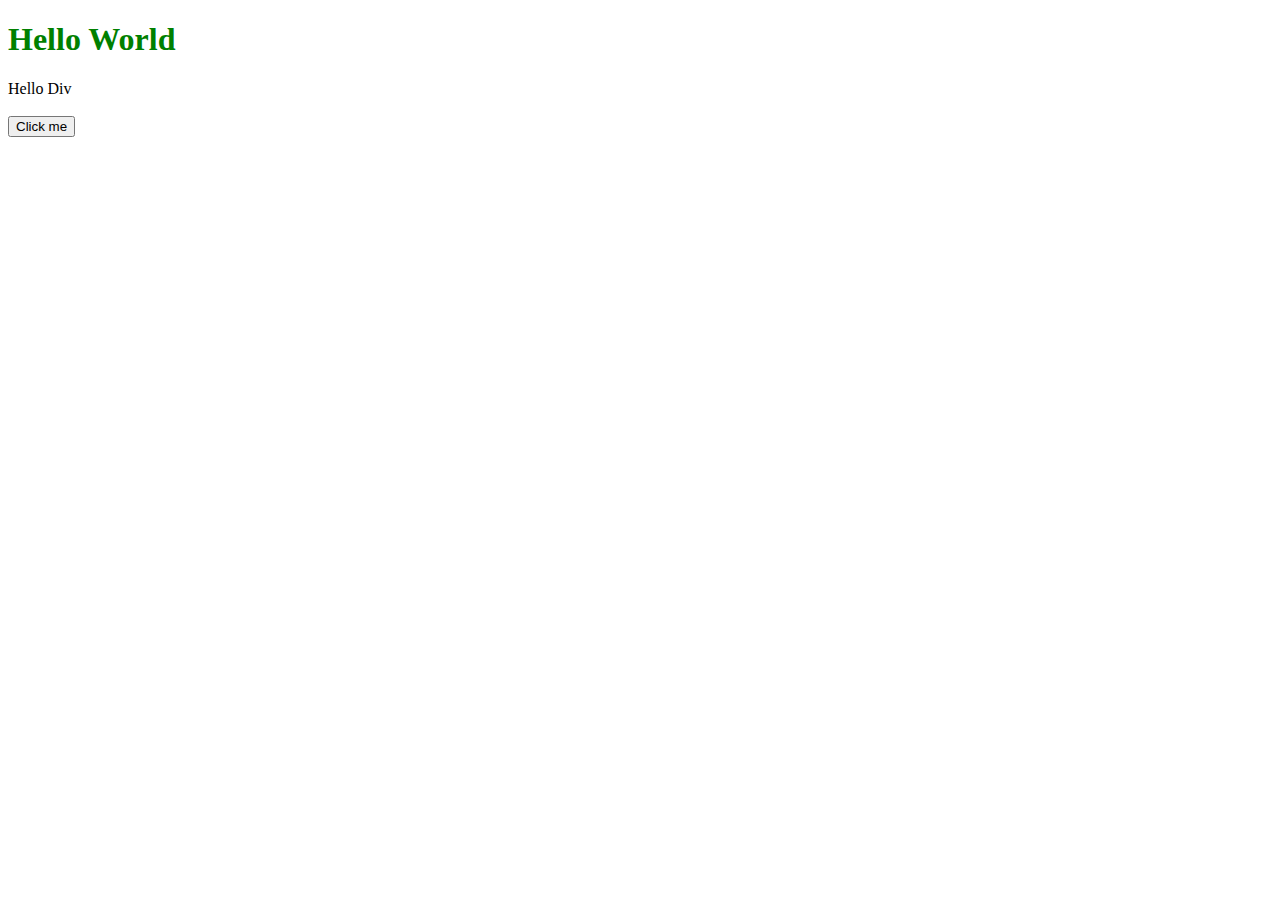
<file: index.html>
<!DOCTYPE html>
<html lang="en">
    <head>
        <meta charset="UTF-8" />
        <title>Title</title>
        <link rel="stylesheet" href="styles.css" />
        <script src="script.js"></script>
    </head>
    <body>
        <h1 class="title">Hello World</h1>
        <div id="mainDiv">Hello Div</div>
        <br />
        <button onclick="buttonClicked()">Click me</button>
    </body>
</html>
</file>
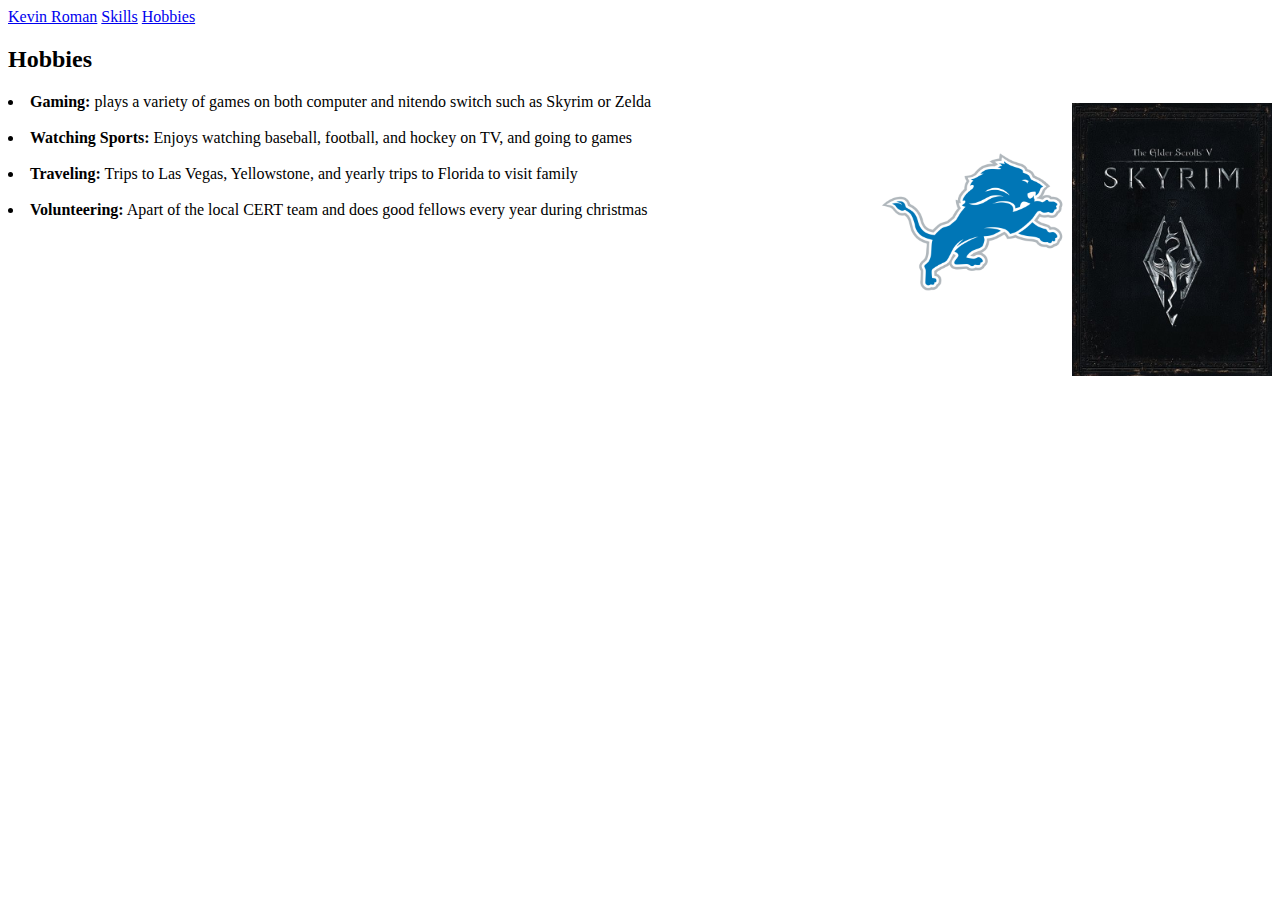
<file: Hobbies.html>
<html>
<head>
    <meta http-equiv="Content-Type" content="text/html; charset=windows-1252">
    <meta charset="utf-8" />
    <title>Kevin Roman</title>
    <link rel="stylesheet" href="Resume.css">
    <link rel="icon" href="./images/Resume.png">
</head>
    
    <body data-gr-c-s-loaded="true" style="">
    <div id="wrapper">
        <div id="header">
            <a href="index.html" class="button">Kevin Roman</a>
            <a href="Skills.html" class="button">Skills</a>
            <a href="Hobbies.html" class="button">Hobbies</a>
        </div>
        
       
        
        <h2> Hobbies </h2>
        
        <img src="./Images/Skyrim.png" style="float: right; width: 200px; margin-top: 10px">
        <li><strong>Gaming:</strong> plays a variety of games on both computer and nitendo switch such as Skyrim or Zelda</li> <br>  
        
         <img src="./Images/Lions.png" style="float: right; width: 200px; margin-top: 10px">
        <li><strong>Watching Sports:</strong> Enjoys watching baseball, football, and hockey on TV, and going to games</li><br> 
         
        <li><strong>Traveling:</strong> Trips to Las Vegas, Yellowstone, and yearly trips to Florida to visit family</li><br>
        
        <li><strong>Volunteering:</strong> Apart of the local CERT team and does good fellows every year during christmas </li><br>
        
        </div>
    </body>
</html>
</file>
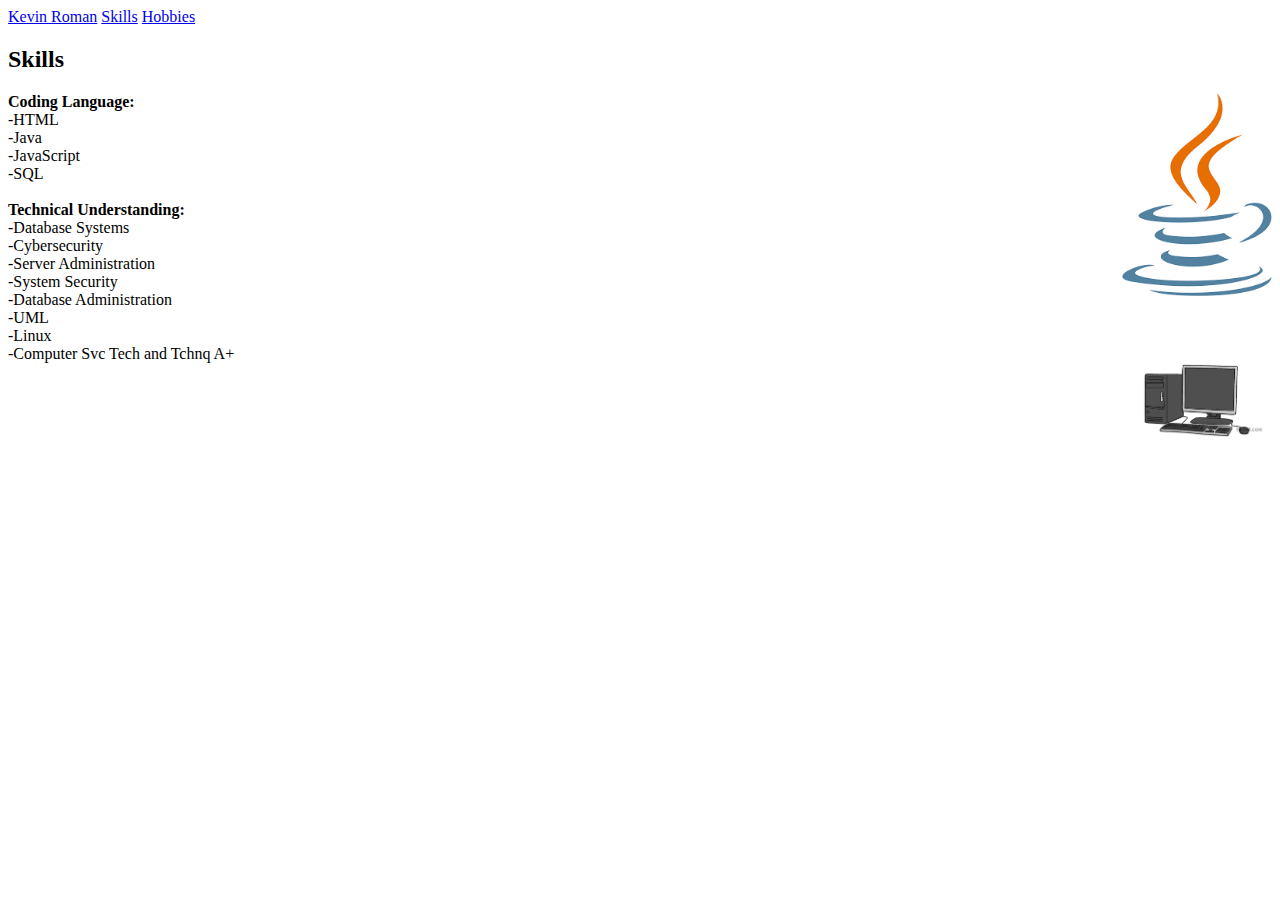
<file: Skills.html>
<!DOCTYPE html>
<html>
<head>
    <meta http-equiv="Content-Type" content="text/html; charset=windows-1252">
    <meta charset="utf-8" />
    <title>Kevin Roman</title>
    <link rel="stylesheet" href="Resume.css">
    <link rel="icon" href="./images/Resume.png">
</head>
    
    <body data-gr-c-s-loaded="true" style="">
    <div id="wrapper">
        <div id="header">
            <a href="index.html" class="button">Kevin Roman</a>
            <a href="Skills.html" class="button">Skills</a>
            <a href="Hobbies.html" class="button">Hobbies</a>
        </div>
         
        
     
        
    <h2> Skills </h2>
         <img src="./Images/Java.png" style="float: right; width: 150px; margin-top: 10x">
        <li><strong>Coding Language:</strong> <br>-HTML<br> -Java<br> -JavaScript<br> -SQL</li><br>              
        
        
        
        <li><strong>Technical Understanding:</strong> <br>-Database Systems<br> -Cybersecurity<br> -Server Administration<br>
            -System Security<br> -Database Administration<br> -UML<br> -Linux<br> -Computer Svc Tech and Tchnq A+</li>
        <img src="./Images/Computer.png" style="float: right; width: 150px; margin-top: 10x">    
        
        
        </div>
    </body>
        
</html>
</file>
<file: styles.css>
.title {
    color: green;
}
</file>
<file: Resume.css>
.title {
    color: green;
}
</file>
